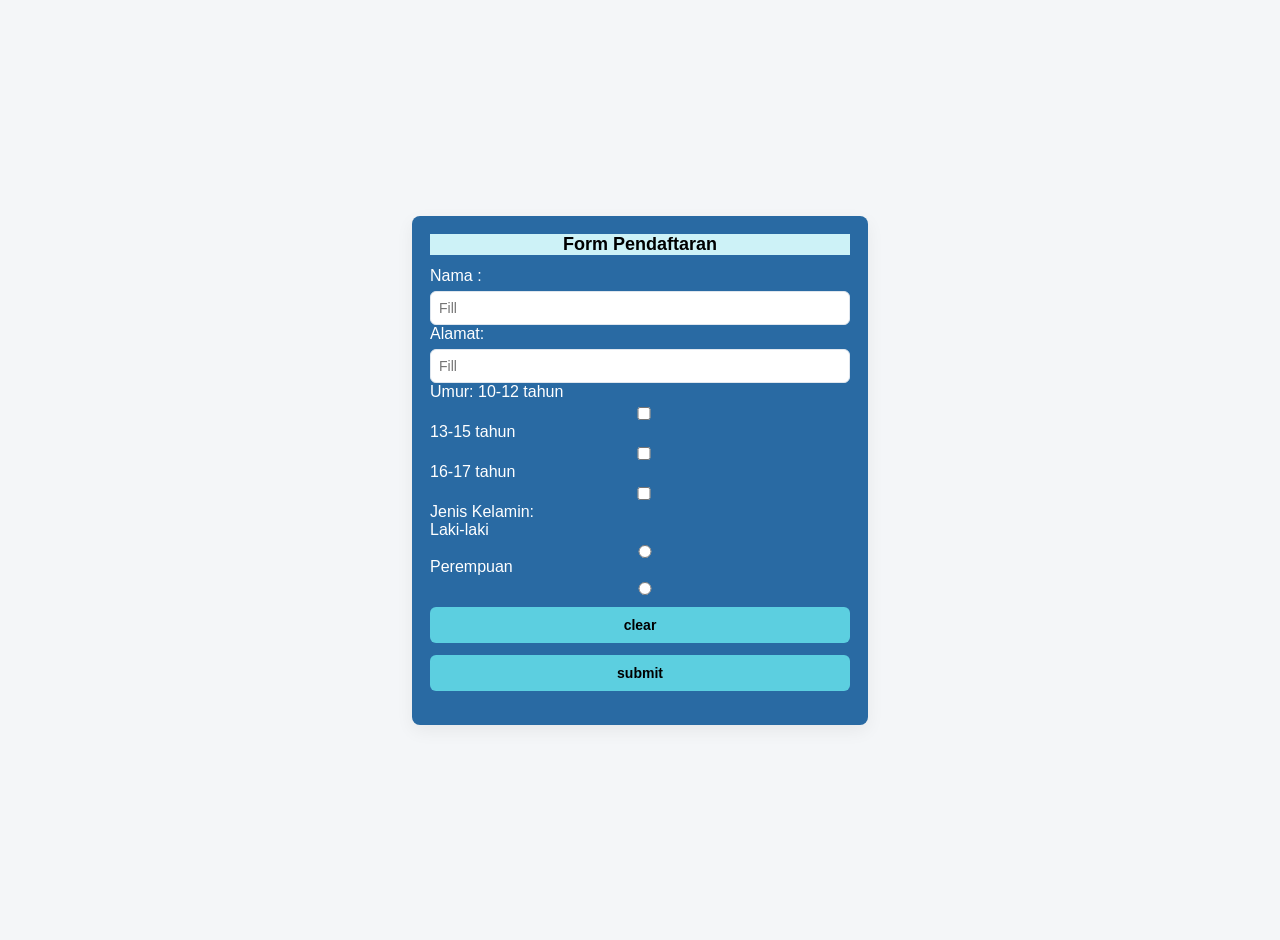
<file: 1form.html>
<html>
<head>
    <title> Form </title>
	<link rel="stylesheet" style ="Text/css" href="1form.css">
	 <script src="1form.js"></script>
   </head>
<body>
   <div class="container" role="region" aria-labelledby="title">
    <h1 id="title"> Form Pendaftaran</h1>
	<form action="#" method="post" novalidate>
	<div class="f1-container">
	  <label style="color: white;" for="name">Nama :</label>
	  <input id="name" name="name" type="text" placeholder="Fill" required>
	  
      <label style="color: white;" for="Alamat">Alamat:</label>
	  <input id="Alamat" name="Alamat" type="text" placeholder="Fill" required>
	  
     <label style="color: white;" for="Umur">Umur: </label>
	  <label style="color: white;" for="10-12 tahun">10-12 tahun </label>
	  <input type="Checkbox" id="10-12 tahun" name="myoptions1" value="option1">
    <label style="color: white;" for="13-15 tahun">13-15 tahun </label>
	<input type="Checkbox" id="13-15 tahun" name="myoptions1" value="option1"><br>
	  <label style="color: white;" for="16-17 tahun">16-17 tahun </label>
	<input type="Checkbox" id="16-17 tahun" name="myoptions1" value="option1"><br>
	
	 <label style="color: white;" for="Jenis Kelamin">Jenis Kelamin: </label><br>
	  <label style="color: white;" for="Laki-laki">Laki-laki </label>
	  <input type="radio" id="Laki-laki" name="myoptions1" value="option1">
    <label style="color: white;" for="Perempuan">Perempuan </label>
	<input type="radio" id="Perempuan" name="myoptions1" value="option1"><br>
	  <button type="clear">clear</button>  <button type="submit" onclick="window.open('1men.html');">
 submit</button> 
    </form>
	</div>
   </div>
</body>
</html>
</file>
<file: 1form.css>
body{
	   font-family: arial, Helvetica, sans-serf;
	   background:#f4f6f8;
	   margin:0;
	   padding:20px;
	   display:flex;
	   justify-content:center;
	   align-items:center;
	   min-height:100vh;
   }

.container{
	   background:#296aa3;
	   padding:18px;
	   border-radius:8px;
	   box-shadow:0 6px 18px rgba(0,0,0,0.06);
	   width:100%;
	   max-width:420px;
   }
h1{ font-size:18px;
    margin:0 0 12px 0;
	background:#cdf2f7;
	text-align:center;
}
input, textarea, button, select{
	width:100%;
	box-sizing:border-box;
	padding:8px;
	margin-top:6px;
	border:1px solid #dfe6ee;
	border-radius:6px;
	font-size:14px;
}
textarea{
	min-height:100px;
    resize:vertical; 
    display:inline-flex;
}
button{
	background:#5ccfe0;
	color:black;
	border:0;
	padding:10px;
	margin-top:12px;
	cursor:pointer;
	border-radius:6px;
	font-weight:600;
}
button:active{
	transform:translateY(1px);
}
.note{
	font-size:13px;
	color:#6b7280;
	margin-top:8px;
}
@media (max-width:420px) {
	body {
		padding:12px;
	}
myoptions1{
	text-align: right;
}
.f1-container{
	display: inline-flex;
	font-size:13px;
	margin-right: 10px;
	align-items: center;
	color: value;
	text-align: center;
}
</file>
